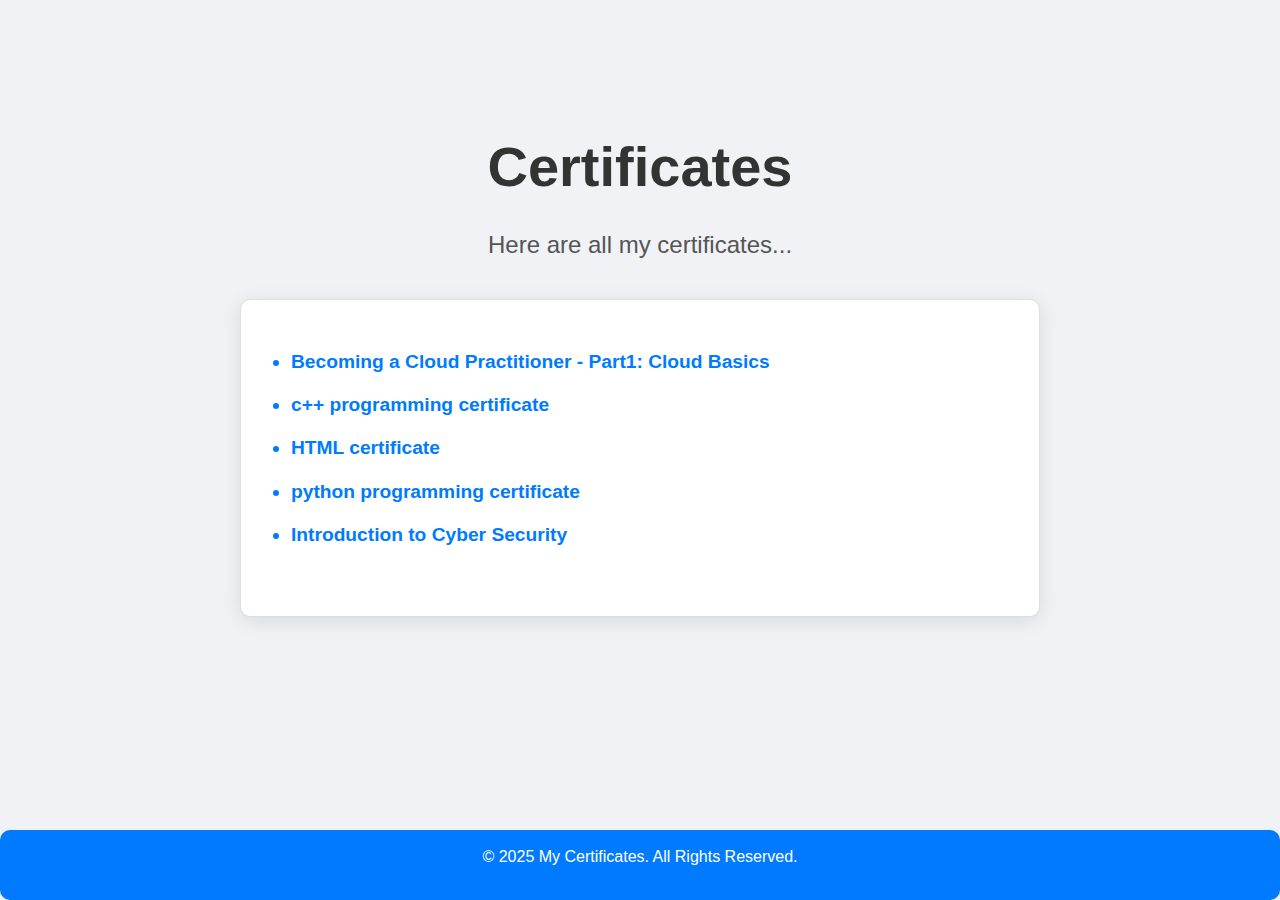
<file: certificates.html>
<!DOCTYPE html>
<html lang="en">
<head>
    <meta charset="UTF-8">
    <meta name="viewport" content="width=device-width, initial-scale=1.0">
    <title>Certificates</title>
    <link href="https://stackpath.bootstrapcdn.com/bootstrap/4.5.2/css/bootstrap.min.css" rel="stylesheet">
    <link rel="stylesheet" href="style2.css"> <!-- Link to the separate CSS file -->
</head>
<body>
    <div class="container">
        <h1>Certificates</h1>
        <h2>Here are all my certificates...</h2>
        
        <div class="card">
            <div class="card-body">
                <h3><li><a href="./1.jpg.jpg">Becoming a Cloud Practitioner - Part1: Cloud Basics</a></li></h3>
                <h3><li><a href="./2.jpg.jpg">c++ programming certificate</a></li></h3>
                <h3><li><a href="./3.jpg.jpg">HTML certificate</a></li></h3>
                <h3><li><a href="./4.jpg.jpg">python programming certificate</a></li></h3>
                <h3><li><a href="./5.jpg.png">Introduction to Cyber Security</a></li></h3>
                
            </div>
        </div>
    </div>

    <footer>
        <p>&copy; 2025 My Certificates. All Rights Reserved.</p>
    </footer>
</body>
</html>
</file>
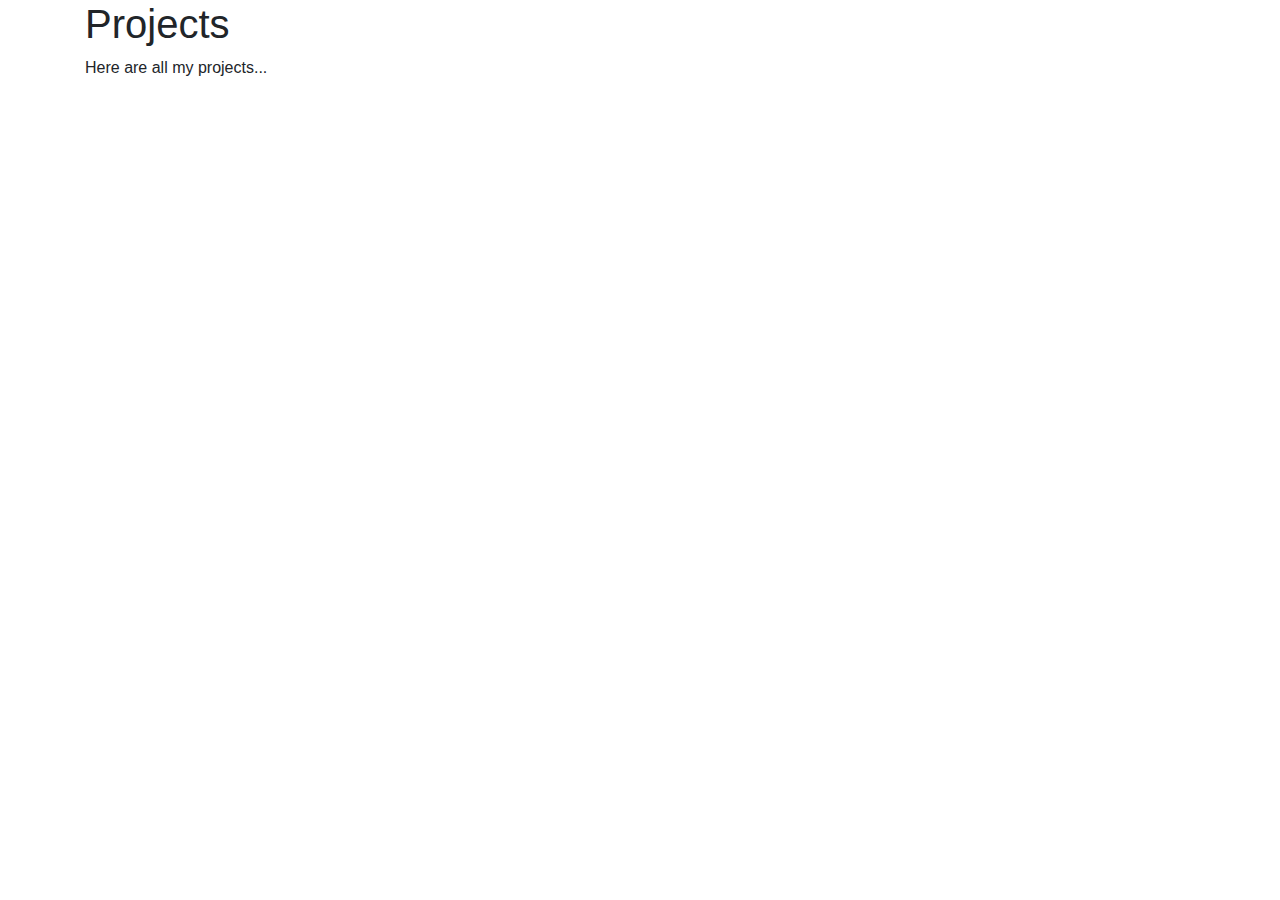
<file: projects.html>
<!DOCTYPE html>
<html lang="en">
<head>
    <meta charset="UTF-8">
    <meta name="viewport" content="width=device-width, initial-scale=1.0">
    <title>Projects</title>
    <link href="https://stackpath.bootstrapcdn.com/bootstrap/4.5.2/css/bootstrap.min.css" rel="stylesheet">
</head>
<body>
    <div class="container">
        <h1>Projects</h1>
        <p>Here are all my projects...</p>
        
    </div>
</body>
</html>
</file>
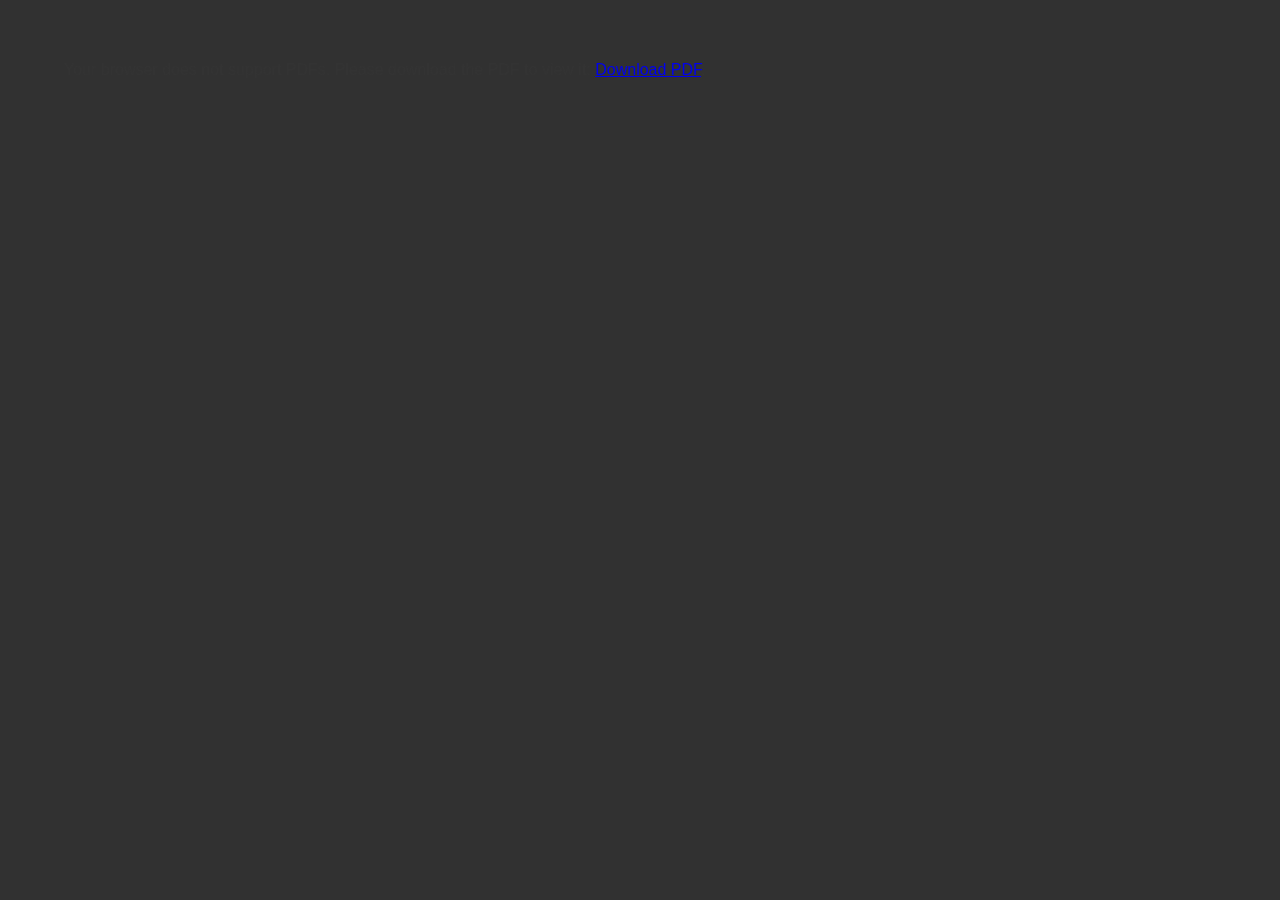
<file: resume.html>
<!DOCTYPE html>
<html lang="en">
<head>
    <meta charset="UTF-8">
    <meta name="viewport" content="width=device-width, initial-scale=1.0">
    <title>Resume</title>
    <link rel="stylesheet" href="style1.css"> 
</head>
<body>
    <div class="full-screen-resume">
        <div class="pdf-container">
            <object data="./AASHISHJOSHI.pdf" type="application/pdf" width="100%" height="100%">
                <p>Your browser does not support PDFs. Please download the PDF to view it:
                    <a href="./AASHISHJOSHI.pdf">Download PDF</a>.
                </p>
            </object>
        </div>
    </div>

</body>
</html>
</file>
<file: style2.css>
/* Global styles */
* {
    margin: 0;
    padding: 0;
    box-sizing: border-box;
}

body {
    font-family: 'Arial', sans-serif;
    background-color: #f0f2f5;
    color: #333;
    height: 100%;
    display: flex;
    flex-direction: column;
    justify-content: center;
    align-items: center;
    text-align: center;
}

.container {
    max-width: 1000px;
    width: 100%;
    padding: 20px;
    box-sizing: border-box;
    text-align: left;
}

h1 {
    font-size: 3.5rem;
    color: #333;
    font-weight: bold;
    margin-bottom: 30px;
}

h2 {
    font-size: 1.5rem;
    color: #555;
    margin-bottom: 40px;
}

h3 {
    font-size: 1.2rem;
    color: #007bff;
    margin-bottom: 20px;
    font-weight: 600;
}

ol {
    padding-left: 20px;
    margin-bottom: 50px;
}

ol li {
    font-size: 1.1rem;
    padding: 12px 0;
    border-bottom: 1px solid #ddd;
    transition: background-color 0.3s ease;
}

ol li:hover {
    background-color: #f1f1f1;
}

ol li a {
    text-decoration: none;
    color: #007bff;
    transition: color 0.3s;
    font-weight: 500;
}

ol li a:hover {
    color: #0056b3;
}

.card {
    background-color: #fff;
    border-radius: 10px;
    box-shadow: 0 4px 20px rgba(0, 0, 0, 0.1);
    padding: 30px;
    margin-bottom: 30px;
    width: 100%;
    max-width: 800px;
    transition: transform 0.3s ease;
}

.card:hover {
    transform: translateY(-5px);
}

footer {
    text-align: center;
    padding: 15px;
    background-color: #007bff;
    color: white;
    width: 100%;
    margin-top: 50px;
    border-radius: 10px;
}

/* Full height page layout */
html, body {
    height: 100%;
}

.container {
    flex-grow: 1;
    display: flex;
    flex-direction: column;
    justify-content: center;
    align-items: center;
}

/* Responsive design for smaller screens */
@media (max-width: 768px) {
    h1 {
        font-size: 2.5rem;
    }

    h2 {
        font-size: 1.2rem;
    }

    h3 {
        font-size: 1rem;
    }

    .card {
        padding: 20px;
    }

    footer {
        padding: 10px;
    }
}
</file>
<file: style1.css>
/* Global styles */
body {
    font-family: Arial, sans-serif;
    margin: 0;
    padding: 0;
    background-color: #f4f4f4;
    color: #333;
    display: flex;
    flex-direction: column;
    align-items: center;
    justify-content: center;
    height: 100vh;
    overflow: hidden;
}

.full-screen-resume {
    position: fixed;
    top: 0;
    left: 0;
    width: 100%;
    height: 100%;
    background-color: rgba(0, 0, 0, 0.8);  /* Dark overlay for focus */
    display: flex;
    justify-content: center;
    align-items: center;
    z-index: 9999;
}

.pdf-container {
    width: 90%;
    height: 90%;
    display: flex;
    justify-content: center;
    align-items: center;
}

.full-screen-resume object {
    width: 100%;
    height: 100%;
    border: none;
}

/* Responsive adjustments */
@media (max-width: 768px) {
    .pdf-container {
        width: 95%;
        height: 95%;
    }
}
</file>
